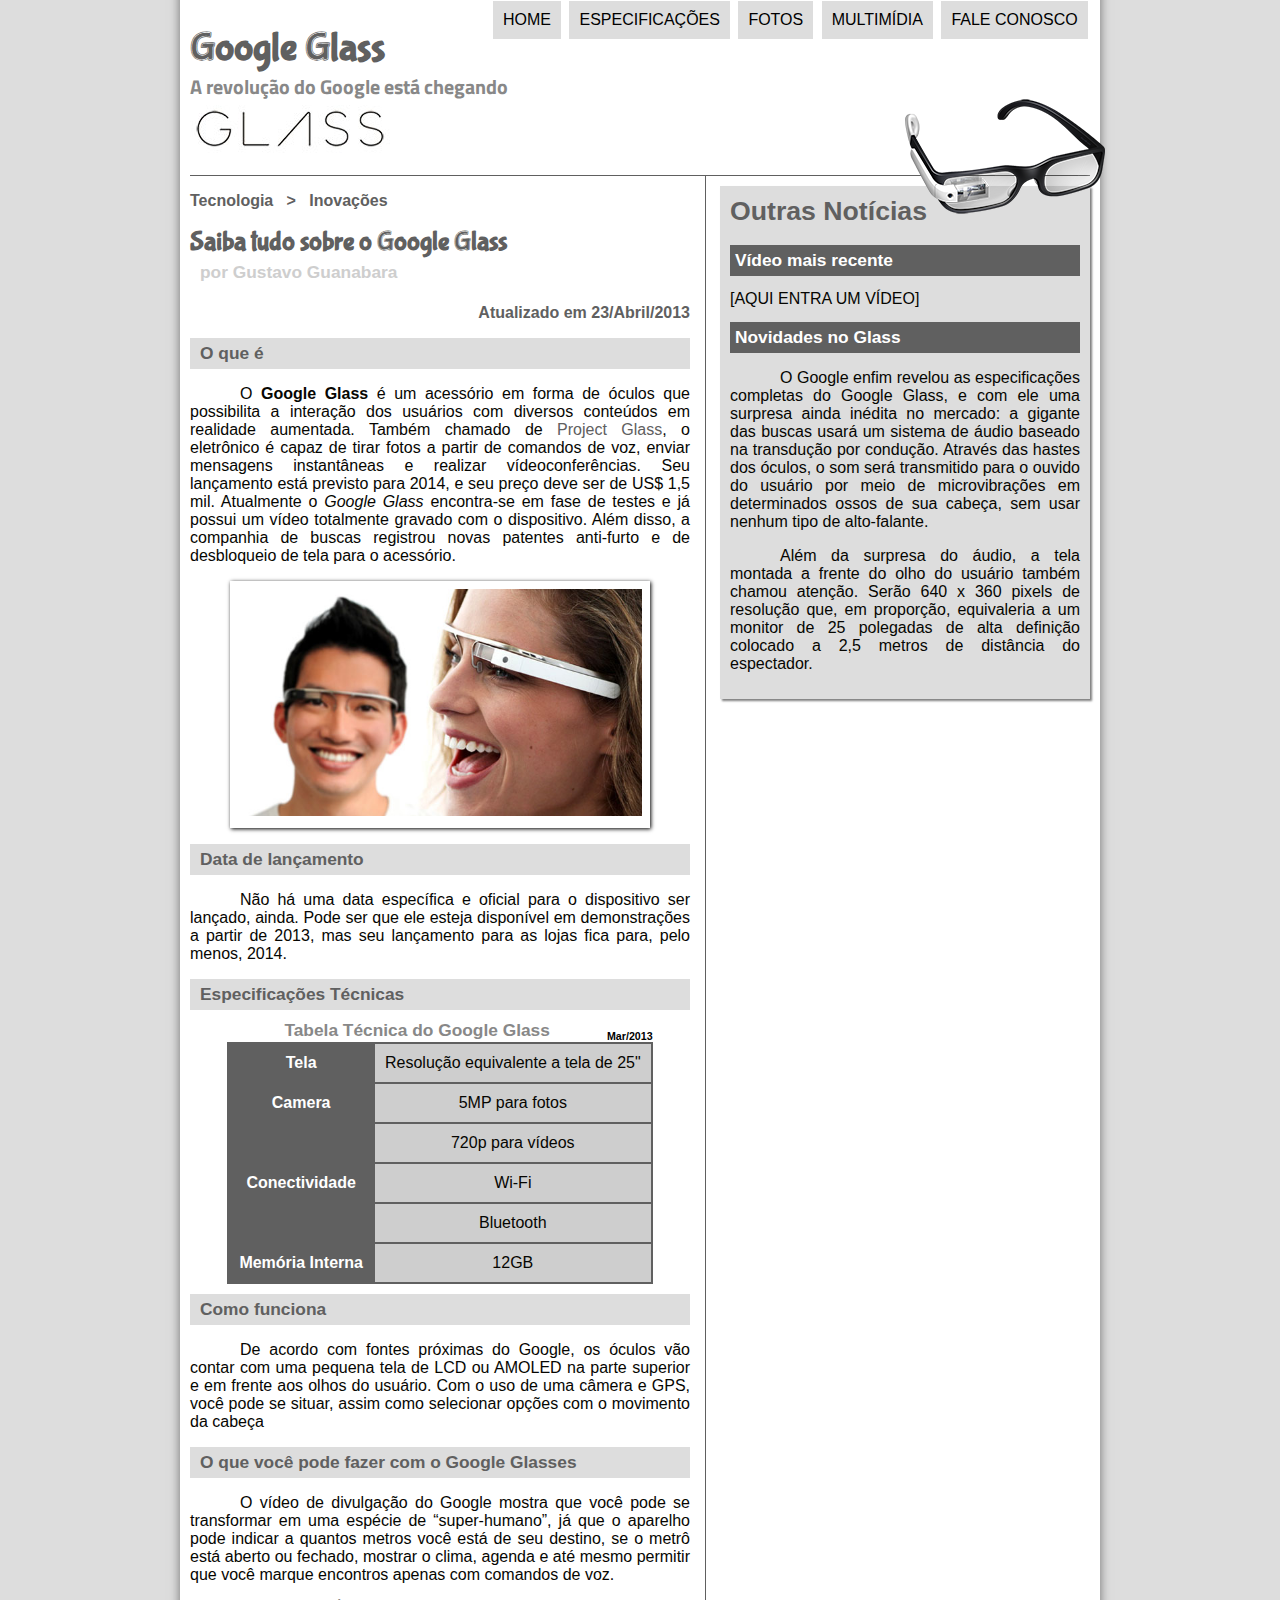
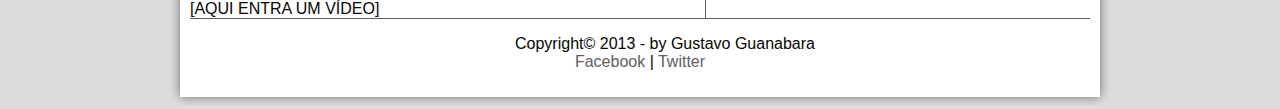
<file: projeto-glass-html5/index.html>
<!DOCTYPE html>
<html lang="pt-br">
  <head>
    <meta charset="UTF-8">
    <meta http-equiv="X-UA-Compatible" content="IE=edge">
    <meta name="viewport" content="width=device-width, initial-scale=1.0">
    <title>Tudo sobre Google Glass</title>
    <link rel="stylesheet" href="_css/estilo.css"/>
  </head>

  <body>
    <div id="interface">

      <header id="cabecalho">  <!-- Cabeçalho -->
        <hgroup>  <!-- grupo de titulos -->
          <h1>Google Glass</h1>
          <h2>A revolução do Google está chegando</h2>
        </hgroup>

        <img id="icone" src="_imagens/glass-oculos-preto-peq.png" alt="">   <!-- tag para imagens -->

        <nav id="menu">    <!-- Menu de navegação -->
          <h1>Menu Principal</h1>
          <ul type="disc">
            <li onmouseover="mudaFoto('_imagens/home.png')" onmouseout="mudaFoto('_imagens/glass-oculos-preto-peq.png')"><a href="index.html">Home</a></li>
            <li onmouseover="mudaFoto('_imagens/especificacoes.png')" onmouseout="mudaFoto('_imagens/glass-oculos-preto-peq.png')"><a href="specs.html">Especificações</a></li>
            <li onmouseover="mudaFoto('_imagens/fotos.png')" onmouseout="mudaFoto('_imagens/glass-oculos-preto-peq.png')"><a href="fotos.html">Fotos</a></li>
            <li onmouseover="mudaFoto('_imagens/multimidia.png')" onmouseout="mudaFoto('_imagens/glass-oculos-preto-peq.png')"><a href="multimidia.html">Multimídia</a></li>
            <li onmouseover="mudaFoto('_imagens/contato.png')" onmouseout="mudaFoto('_imagens/glass-oculos-preto-peq.png')"><a href="fale-conosco.html">Fale conosco</a></li>
          </ul>
        </nav>
      </header>

      <section id="corpo"> <!-- CORPO -->

        <article id="noticia-principal">

          <header id="cabecalho-artigo">
            <hgroup>
              <h3>Tecnologia &nbsp; &gt; &nbsp; Inovações</h3>
              <h1>Saiba tudo sobre o Google Glass</h1>
              <h2>por Gustavo Guanabara</h2>
              <h3 class="direita">Atualizado em 23/Abril/2013</h3>
            </hgroup>
          </header>

          <h2>O que é</h2>
          <p>O <span style="font-weight: 900;">Google Glass</span> é um acessório em forma de óculos que possibilita a interação dos usuários com diversos conteúdos em realidade aumentada. Também chamado de <a href="https://www.google.com/glass/start/" target="_blank">Project Glass</a>, o eletrônico é capaz de tirar fotos a partir de comandos de voz, enviar mensagens instantâneas e realizar vídeo&shy;con&shy;ferên&shy;cias. Seu lançamento está previsto para 2014, e seu preço deve ser de US$ 1,5 mil. Atualmente o <em>Google Glass</em> encontra-se em fase de testes e já possui um vídeo totalmente gravado com o dispositivo. Além disso, a companhia de buscas registrou novas patentes anti-furto e de desbloqueio de tela para o acessório.</p>

          <figure class="foto-legenda">
            <img src="_imagens/glass-quadro-homem-mulher.jpg" alt="">
            <figcaption>
              <h3>Gloogle Glass</h3>
              <p>Uma nova maneira de ver o mundo</p>
            </figcaption>
          </figure>

          <h2>Data de lançamento</h2>
          <p>Não há uma data específica e oficial para o dispositivo ser lançado, ainda. Pode ser que ele esteja disponível em demonstrações a partir de 2013, mas seu lançamento para as lojas fica para, pelo menos, 2014.</p>

          <h2>Especificações Técnicas</h2>
          <table id="tabelaspec">
            <caption>Tabela Técnica do Google Glass <span>Mar/2013</span></caption>

            <tr><td class="ce">Tela</td><td class="cd">Resolução equivalente a tela de 25"</td></tr>
            <tr><td rowspan="2" class="ce">Camera</td><td class="cd">5MP para fotos</td></tr>
            <tr><td class="cd">720p para vídeos</td></tr>
            <tr><td rowspan="2" class="ce">Conectividade</td><td class="cd">Wi-Fi</td></tr>
            <tr><td class="cd">Bluetooth</td></tr>
            <tr><td class="ce">Memória Interna</td><td class="cd">12GB</td></tr>

          </table>

          <h2>Como funciona</h2>
          <p>De acordo com fontes próximas do Google, os óculos vão contar com uma pequena tela de LCD ou AMOLED na parte superior e em frente aos olhos do usuário. Com o uso de uma câmera e GPS, você pode se situar, assim como selecionar opções com o movimento da cabeça</p>

          <h2>O que você pode fazer com o Google Glasses</h2>
          <p>O vídeo de divulgação do Google mostra que você pode se transformar em uma espécie de “super-<wbr/>humano”, já que o aparelho pode indicar a quantos metros você está de seu destino, se o metrô está aberto ou fechado, mostrar o clima, agenda e até mesmo permitir que você marque encontros apenas com comandos de voz.</p>

          [AQUI ENTRA UM VÍDEO]

        </article>
      </section>
      <aside id="lateral">  <!-- A LATERAL -->
        <h1>Outras Notícias</h1>
        <h2>Vídeo mais recente</h2>

        [AQUI ENTRA UM VÍDEO]

        <h2>Novidades no Glass</h2>
        <p>O Google enfim revelou as especificações completas do Google Glass, e com ele uma surpresa ainda inédita no mercado: a gigante das buscas usará um sistema de áudio baseado na transdução por condução. Através das hastes dos óculos, o som será transmitido para o ouvido do usuário por meio de microvibrações em determinados ossos de sua cabeça, sem usar nenhum tipo de alto-falante.</p>

        <p>Além da surpresa do áudio, a tela montada a frente do olho do usuário também chamou atenção. Serão 640 x 360 pixels de resolução que, em proporção, equivaleria a um monitor de 25 polegadas de alta definição colocado a 2,5 metros de distância do espectador.</p>
      </aside>
      <footer id="rodape"> <!-- RODAPE -->
        <p> Copyright&copy; 2013 - by Gustavo Guanabara <br/>
          <a href="http://facebook.com/cursosemvideo" target="_blank">Facebook</a> |
          <a href="http://twitter.com/cursosemvideo" target="_blank">Twitter</a>
        </p>
      </footer>
    </div>
    <script src="_javascript/funcoes.js"></script>
  </body>
</html>
</file>
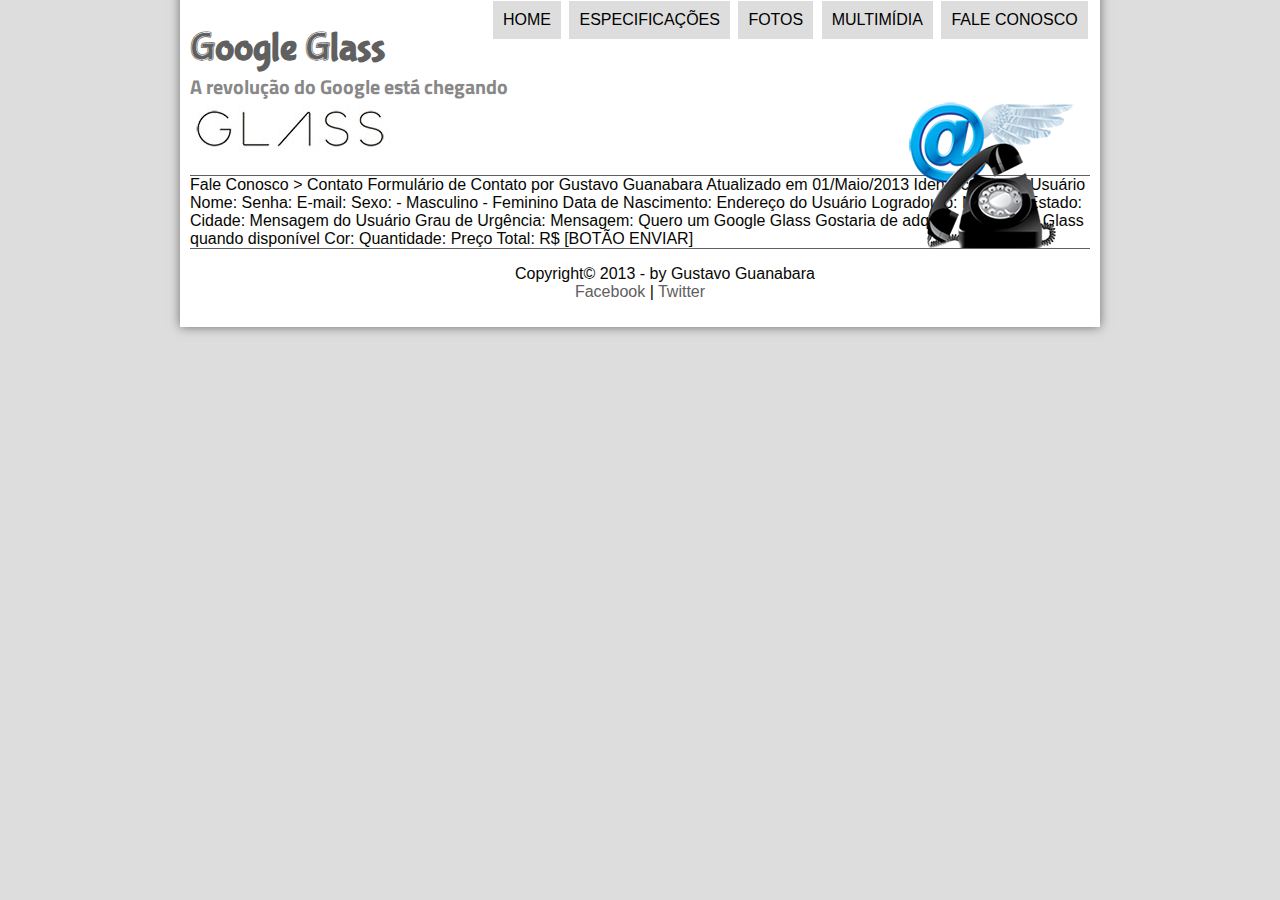
<file: projeto-glass-html5/fale-conosco.html>
<!DOCTYPE html>
<html lang="pt-br">
  <head>
    <meta charset="UTF-8">
    <meta http-equiv="X-UA-Compatible" content="IE=edge">
    <meta name="viewport" content="width=device-width, initial-scale=1.0">
    <title>Tudo sobre Google Glass</title>
    <link rel="stylesheet" href="_css/estilo.css"/>
  </head>

  <body>
    <div id="interface">

      <header id="cabecalho">  <!-- Cabeçalho -->
        <hgroup>  <!-- grupo de titulos -->
          <h1>Google Glass</h1>
          <h2>A revolução do Google está chegando</h2>
        </hgroup>

        <img id="icone" src="_imagens/contato.png" alt="">   <!-- tag para imagens -->

        <nav id="menu">    <!-- Menu de navegação -->
          <h1>Menu Principal</h1>
          <ul type="disc">
            <li onmouseover="mudaFoto('_imagens/home.png')" onmouseout="mudaFoto('_imagens/contato.png')"><a href="index.html">Home</a></li>
            <li onmouseover="mudaFoto('_imagens/especificacoes.png')" onmouseout="mudaFoto('_imagens/contato.png')"><a href="specs.html">Especificações</a></li>
            <li onmouseover="mudaFoto('_imagens/fotos.png')" onmouseout="mudaFoto('_imagens/contato.png')"><a href="fotos.html">Fotos</a></li>
            <li onmouseover="mudaFoto('_imagens/multimidia.png')" onmouseout="mudaFoto('_imagens/contato.png')"><a href="multimidia.html">Multimídia</a></li>
            <li onmouseover="mudaFoto('_imagens/contato.png')" onmouseout="mudaFoto('_imagens/contato.png')"><a href="fale-conosco.html">Fale conosco</a></li>
          </ul>
        </nav>
      </header>

Fale Conosco > Contato
Formulário de Contato
por Gustavo Guanabara
Atualizado em 01/Maio/2013

Identificação do Usuário
    Nome:
    Senha:
    E-mail:
    Sexo:
        - Masculino
        - Feminino
    Data de Nascimento:

Endereço do Usuário
    Logradouro:
    Número:
    Estado:
    Cidade:

Mensagem do Usuário
    Grau de Urgência:
    Mensagem:

Quero um Google Glass
    Gostaria de adquirir um Google Glass quando disponível
    Cor:
    Quantidade:
    Preço Total: R$


[BOTÃO ENVIAR]


      <footer id="rodape"> <!-- RODAPE -->
        <p> Copyright&copy; 2013 - by Gustavo Guanabara <br/>
          <a href="http://facebook.com/cursosemvideo" target="_blank">Facebook</a> |
          <a href="http://twitter.com/cursosemvideo" target="_blank">Twitter</a>
        </p>
      </footer>
    </div>
    <script src="_javascript/funcoes.js"></script>
  </body>
</html>
</file>
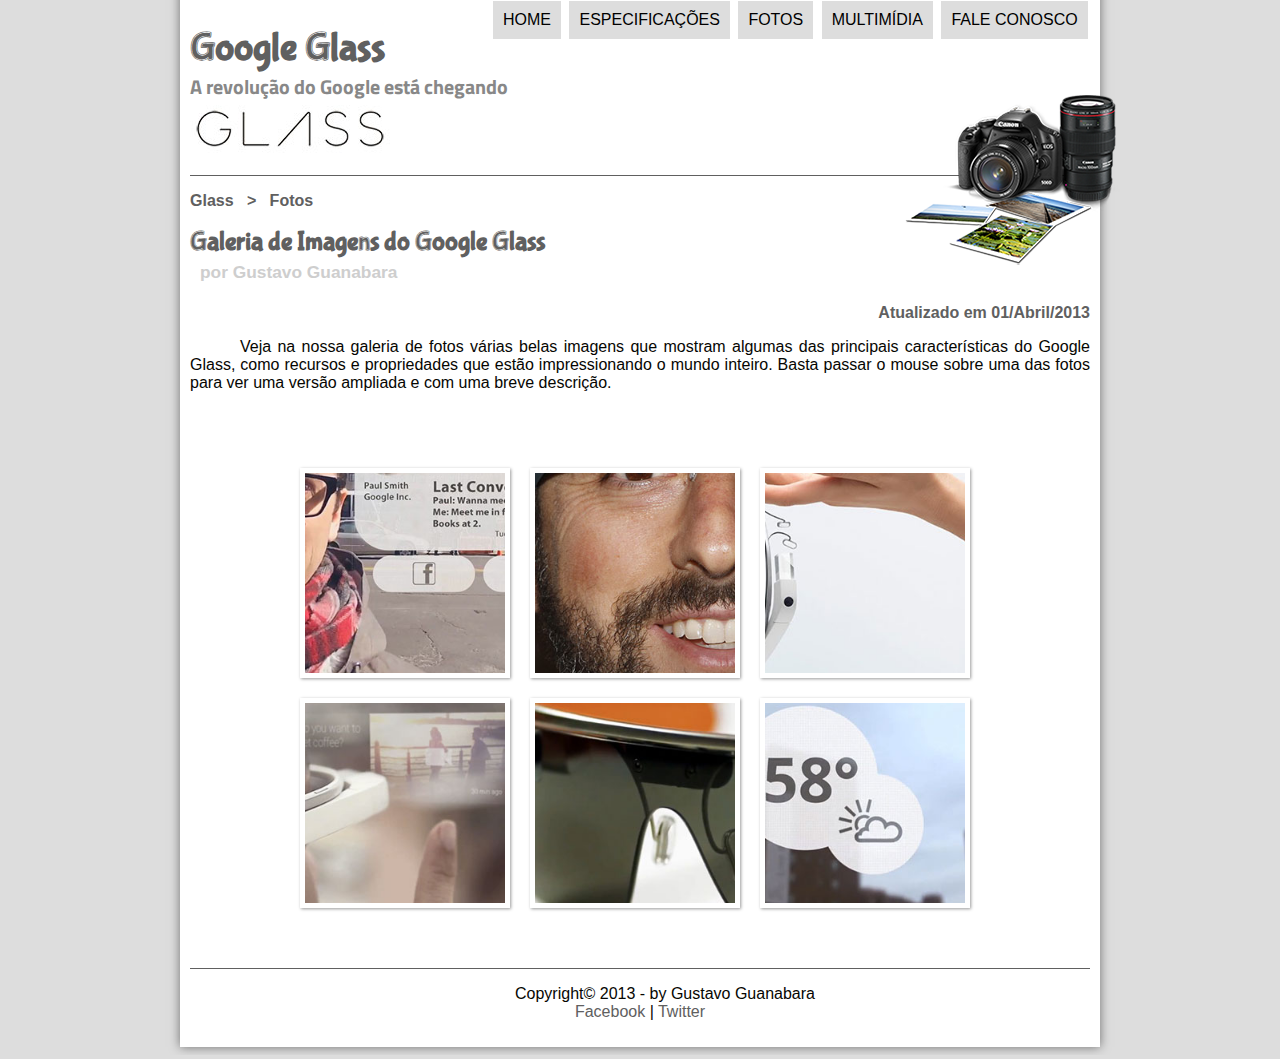
<file: projeto-glass-html5/fotos.html>
<!DOCTYPE html>
<html lang="pt-br">
  <head>
    <meta charset="UTF-8">
    <meta http-equiv="X-UA-Compatible" content="IE=edge">
    <meta name="viewport" content="width=device-width, initial-scale=1.0">
    <title>Tudo sobre Google Glass</title>
    <link rel="stylesheet" href="_css/estilo.css"/>
    <link rel="stylesheet" href="_css/fotos.css">
  </head>

  <body>
    <div id="interface">

      <header id="cabecalho">  <!-- Cabeçalho -->
        <hgroup>  <!-- grupo de titulos -->
          <h1>Google Glass</h1>
          <h2>A revolução do Google está chegando</h2>
        </hgroup>

        <img id="icone" src="_imagens/fotos.png" alt="">   <!-- tag para imagens -->

        <nav id="menu">    <!-- Menu de navegação -->
          <h1>Menu Principal</h1>
          <ul type="disc">
            <li onmouseover="mudaFoto('_imagens/home.png')" onmouseout="mudaFoto('_imagens/fotos.png')"><a href="index.html">Home</a></li>
            <li onmouseover="mudaFoto('_imagens/especificacoes.png')" onmouseout="mudaFoto('_imagens/fotos.png')"><a href="specs.html">Especificações</a></li>
            <li onmouseover="mudaFoto('_imagens/fotos.png')" onmouseout="mudaFoto('_imagens/fotos.png')"><a href="fotos.html">Fotos</a></li>
            <li onmouseover="mudaFoto('_imagens/multimidia.png')" onmouseout="mudaFoto('_imagens/fotos.png')"><a href="multimidia.html">Multimídia</a></li>
            <li onmouseover="mudaFoto('_imagens/contato.png')" onmouseout="mudaFoto('_imagens/fotos.png')"><a href="fale-conosco.html">Fale conosco</a></li>
          </ul>
        </nav>
      </header>

      <section id="corpo-full"> <!-- CORPO -->

        <article id="noticia-principal">

          <header id="cabecalho-artigo">
            <hgroup>
              <h3>Glass &nbsp; &gt; &nbsp; Fotos</h3>
              <h1>Galeria de Imagens do Google Glass</h1>
              <h2>por Gustavo Guanabara</h2>
              <h3 class="direita">Atualizado em 01/Abril/2013</h3>
            </hgroup>
          </header>

          <p>Veja na nossa galeria de fotos várias belas imagens que mostram algumas das principais características do Google Glass, como recursos e propriedades que estão impressionando o mundo inteiro. Basta passar o mouse sobre uma das fotos para ver uma versão ampliada e com uma breve descrição.</p>

          <ul id="album-fotos">
            <li id="foto01"><span>Agenda e lembretes</span></li>
            <li id="foto02"><span>Sergey Brin usando o Glass</span></li>
            <li id="foto03"><span>Leve e compacto</span></li>
            <li id="foto04"><span>Sensação de uma tela de 50"</span></li>
            <li id="foto05"><span>Vários tipos de lente</span></li>
            <li id="foto06"><span>Informações importantes</span></li>
          </ul>
        </article>
      </section>
      <footer id="rodape"> <!-- RODAPE -->
        <p> Copyright&copy; 2013 - by Gustavo Guanabara <br/>
          <a href="http://facebook.com/cursosemvideo" target="_blank">Facebook</a> |
          <a href="http://twitter.com/cursosemvideo" target="_blank">Twitter</a>
        </p>
      </footer>
    </div>
    <script src="_javascript/funcoes.js"></script>
  </body>
</html>
</file>
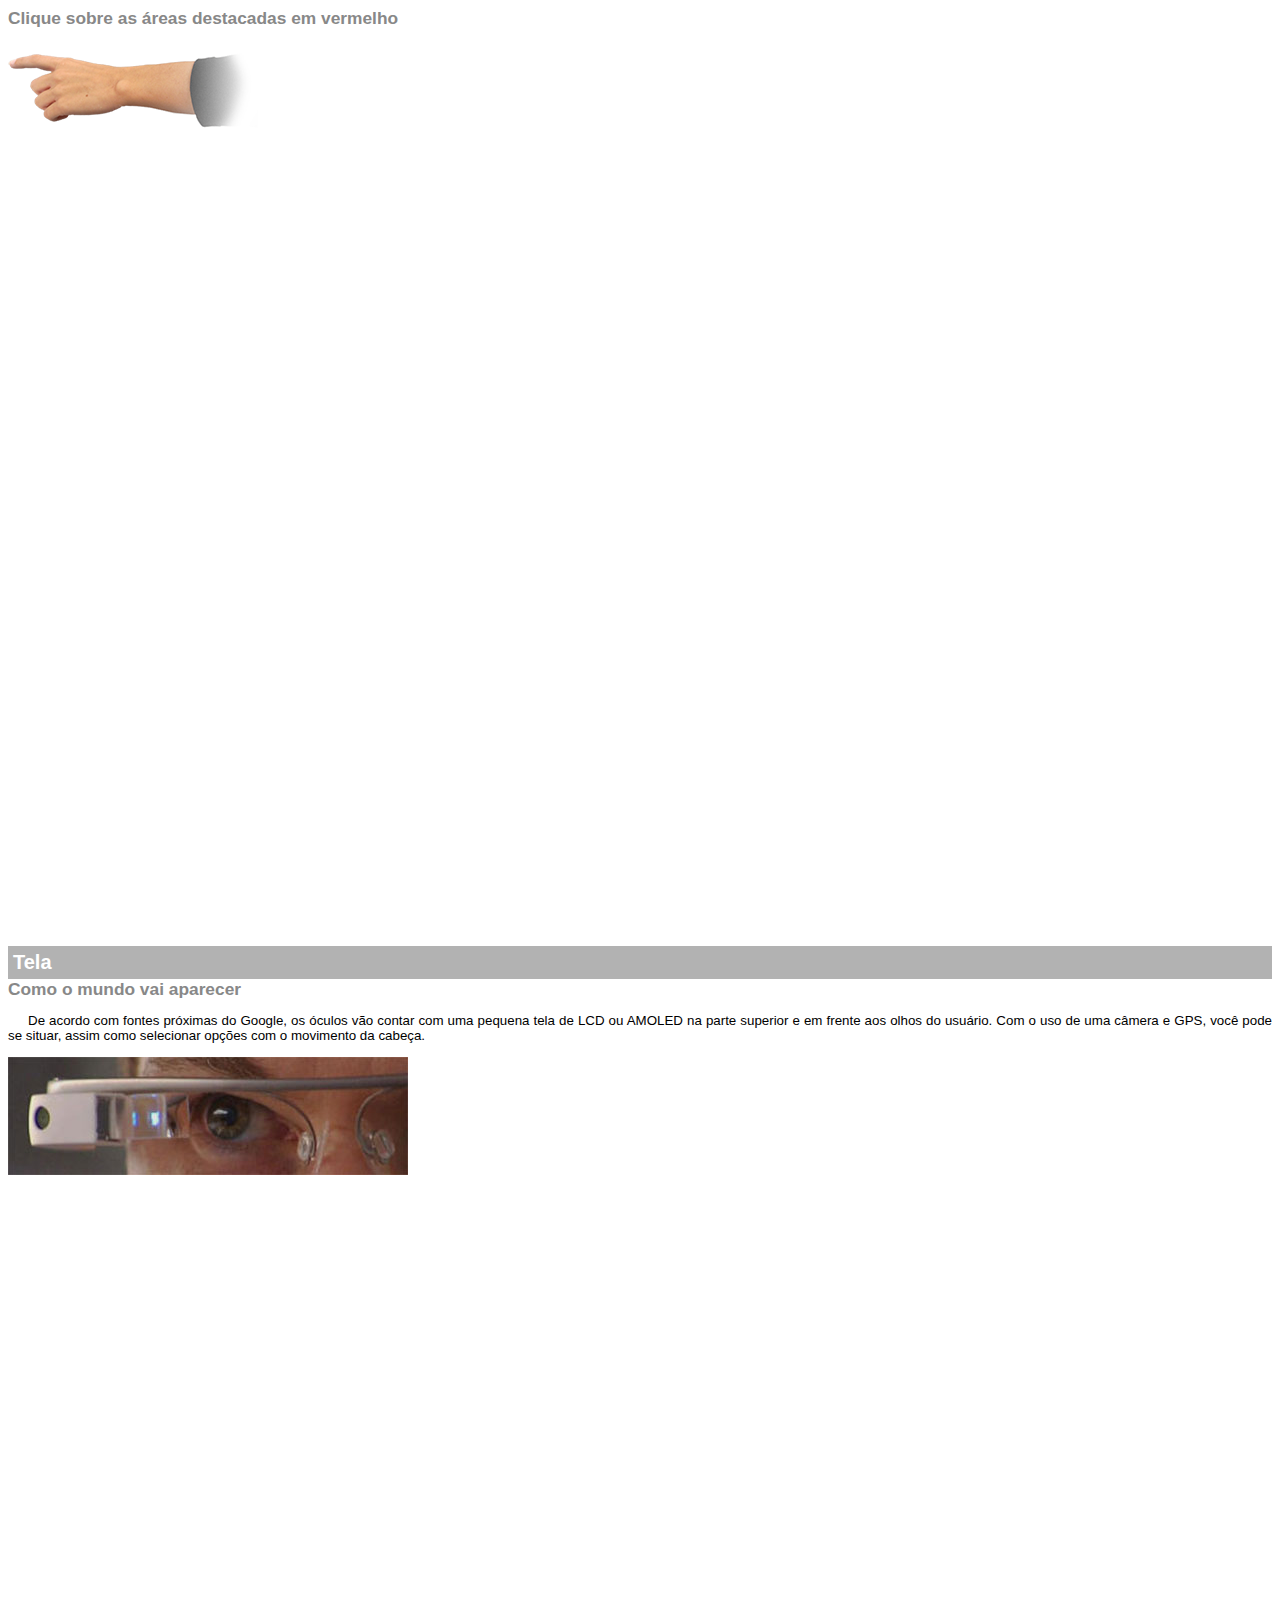
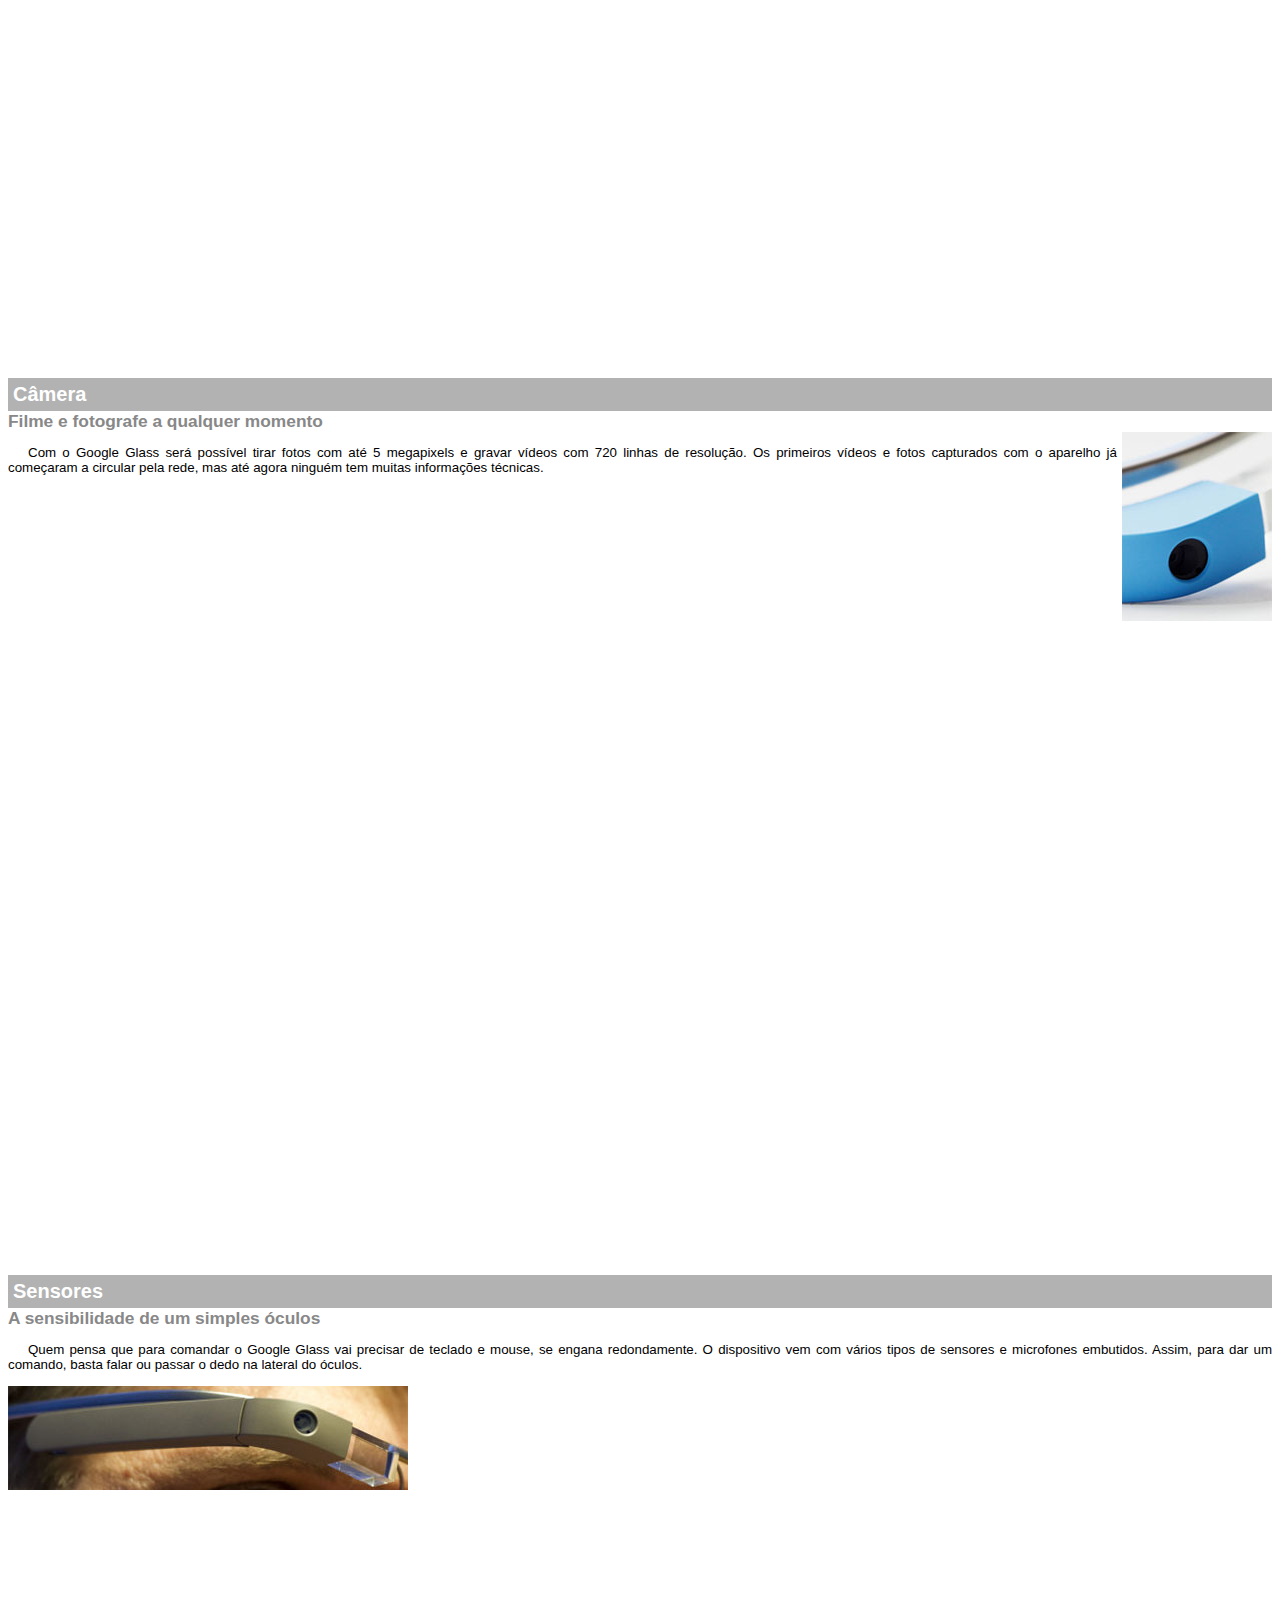
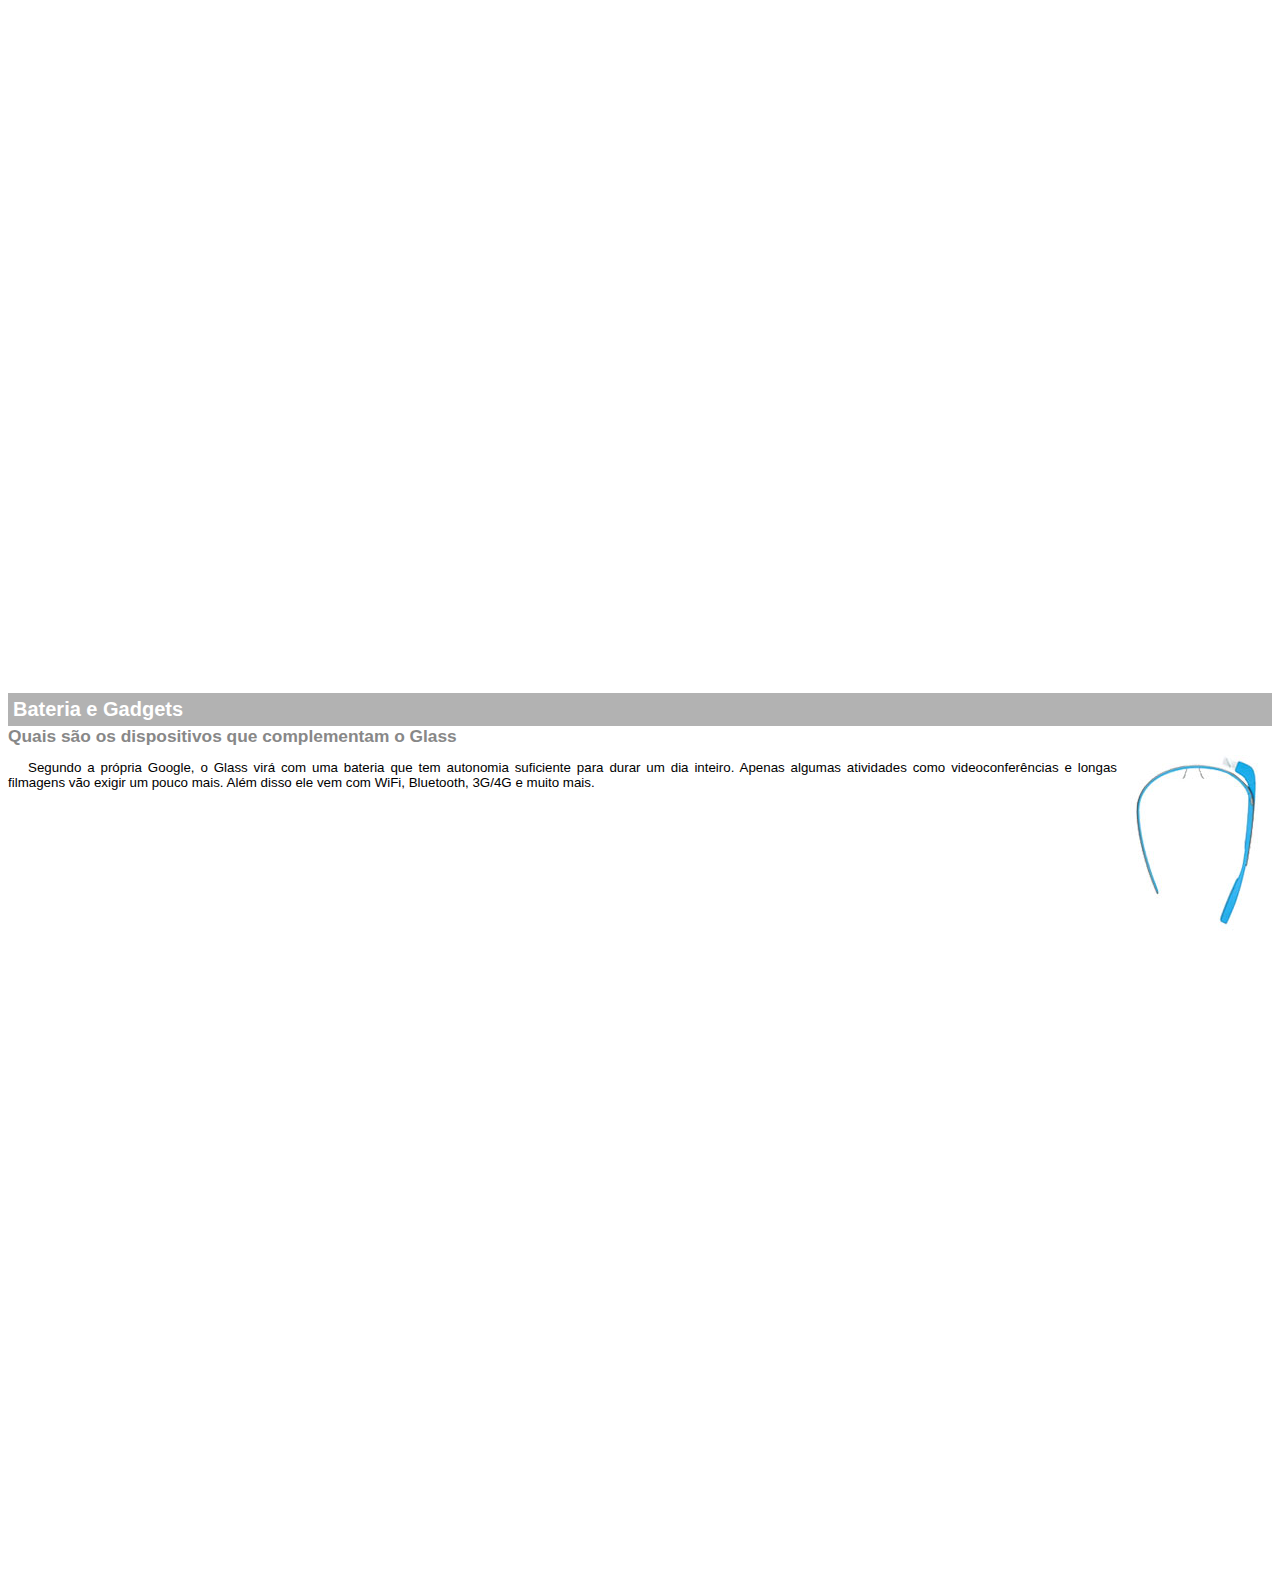
<file: projeto-glass-html5/google-glass.html>
<!DOCTYPE html>
<html lang="pt-br">
<head>
  <meta charset="UTF-8">
  <meta http-equiv="X-UA-Compatible" content="IE=edge">
  <meta name="viewport" content="width=device-width, initial-scale=1.0">
  <title>informações sobre Google Glass</title>
  <style>
    body{
      font-family: Arial;
      font-size: 10pt;
    }
    p{
      text-align: justify;
      text-indent: 20px;
    }
    article h1{
      font-size: 15pt;
      color: #ffffff;
      background-color: rgba(0, 0, 0, .3);
      padding: 5px;
      margin: 0px;
    }
    article h2{
      font-size: 13pt;
      color: #888888;
      margin: 0px;
    }
    article{
      margin-bottom: 800px;
    }
    img.img-dir{
      display: block;
      float: right;
      margin-left: 5px;
    }

  </style>
</head>
<body>

  <article id="topo">
    <header>
      <h2>
        Clique sobre as áreas destacadas em vermelho
      </h2>
    </header>
    <img src="_imagens/mao.png" alt="Mão apontando para a esqueda">
  </article>

  <article id="tela">
    <header>
      <h1>Tela</h1>
      <h2>Como o mundo vai aparecer</h2>
    </header>
    <p>
      De acordo com fontes próximas do Google, os óculos vão contar com uma pequena tela de LCD ou AMOLED na parte superior e em frente aos olhos do usuário. Com o uso de uma câmera e GPS, você pode se situar, assim como selecionar opções com o movimento da cabeça.
    </p>
    <img src="_imagens/det-tela.jpg" alt="Tela do Google Glass" >
  </article>

  <article id="camera">
    <header>
      <h1>Câmera</h1>
      <h2>Filme e fotografe a qualquer momento</h2>
    </header>
    <img src="_imagens/det-camera.jpg" class="img-dir" alt="Câmera do Google Glass">
  <p>
    Com o Google Glass será possível tirar fotos com até 5 megapixels e gravar vídeos com 720 linhas de resolução. Os primeiros vídeos e fotos capturados com o aparelho já começaram a circular pela rede, mas até agora ninguém tem muitas informações técnicas.
  </p>
  </article>

  <article id="sensores">
    <header>
      <h1>Sensores</h1>
      <h2>A sensibilidade de um simples óculos</h2>
    </header>
    <p>
      Quem pensa que para comandar o Google Glass vai precisar de teclado e mouse, se engana redondamente. O dispositivo vem com vários tipos de sensores e microfones embutidos. Assim, para dar um comando, basta falar ou passar o dedo na lateral do óculos.
    </p>
    <img src="_imagens/det-touch.jpg" alt="Sensores do Google Glass">
  </article>

  <article id="gadgets">
    <header>
      <h1>Bateria e Gadgets</h1>
      <h2>Quais são os dispositivos que complementam o Glass</h2>
    </header>
    <img src="_imagens/det-bateria.jpg" class="img-dir" alt="Bateria e Gadgets do Google Glass">
  <p>
    Segundo a própria Google, o Glass virá com uma bateria que tem autonomia suficiente para durar um dia inteiro. Apenas algumas atividades como videoconferências e longas filmagens vão exigir um pouco mais. Além disso ele vem com WiFi, Bluetooth, 3G/4G e muito mais.
  </p>
  </article>
</body>
</html>
</file>
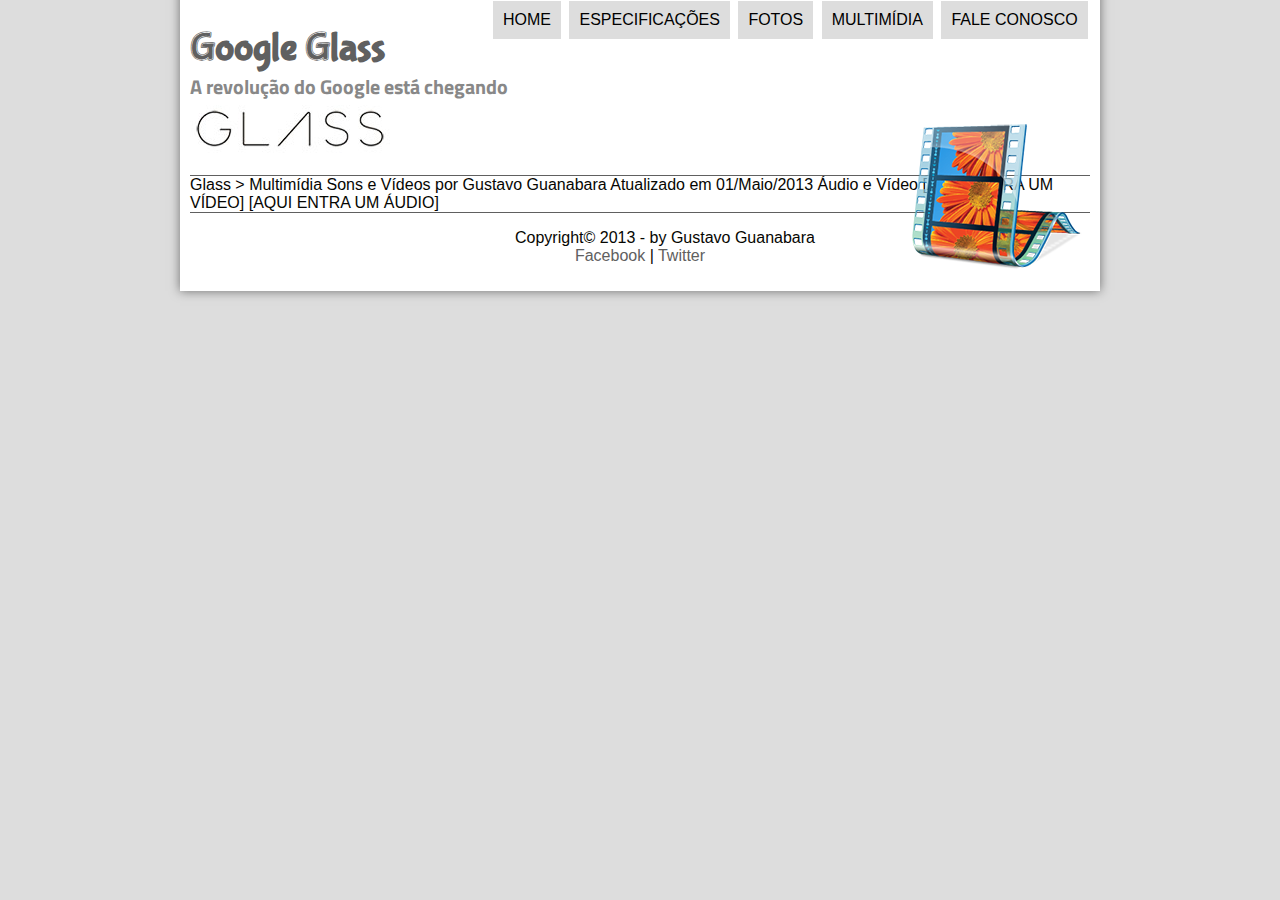
<file: projeto-glass-html5/multimidia.html>
<!DOCTYPE html>
<html lang="pt-br">
  <head>
    <meta charset="UTF-8">
    <meta http-equiv="X-UA-Compatible" content="IE=edge">
    <meta name="viewport" content="width=device-width, initial-scale=1.0">
    <title>Tudo sobre Google Glass</title>
    <link rel="stylesheet" href="_css/estilo.css"/>
  </head>

  <body>
    <div id="interface">

      <header id="cabecalho">  <!-- Cabeçalho -->
        <hgroup>  <!-- grupo de titulos -->
          <h1>Google Glass</h1>
          <h2>A revolução do Google está chegando</h2>
        </hgroup>

        <img id="icone" src="_imagens/multimidia.png" alt="">   <!-- tag para imagens -->

        <nav id="menu">    <!-- Menu de navegação -->
          <h1>Menu Principal</h1>
          <ul type="disc">
            <li onmouseover="mudaFoto('_imagens/home.png')" onmouseout="mudaFoto('_imagens/multimidia.png')"><a href="index.html">Home</a></li>
            <li onmouseover="mudaFoto('_imagens/especificacoes.png')" onmouseout="mudaFoto('_imagens/multimidia.png')"><a href="specs.html">Especificações</a></li>
            <li onmouseover="mudaFoto('_imagens/fotos.png')" onmouseout="mudaFoto('_imagens/multimidia.png')"><a href="fotos.html">Fotos</a></li>
            <li onmouseover="mudaFoto('_imagens/multimidia.png')" onmouseout="mudaFoto('_imagens/multimidia.png')"><a href="multimidia.html">Multimídia</a></li>
            <li onmouseover="mudaFoto('_imagens/contato.png')" onmouseout="mudaFoto('_imagens/multimidia.png')"><a href="fale-conosco.html">Fale conosco</a></li>
          </ul>
        </nav>
      </header>

Glass > Multimídia
Sons e Vídeos
por Gustavo Guanabara
Atualizado em 01/Maio/2013


Áudio e Vídeo

[AQUI ENTRA UM VÍDEO]
[AQUI ENTRA UM ÁUDIO]

      <footer id="rodape"> <!-- RODAPE -->
        <p> Copyright&copy; 2013 - by Gustavo Guanabara <br/>
          <a href="http://facebook.com/cursosemvideo" target="_blank">Facebook</a> |
          <a href="http://twitter.com/cursosemvideo" target="_blank">Twitter</a>
        </p>
      </footer>
    </div>
    <script src="_javascript/funcoes.js"></script>
  </body>
</html>
</file>
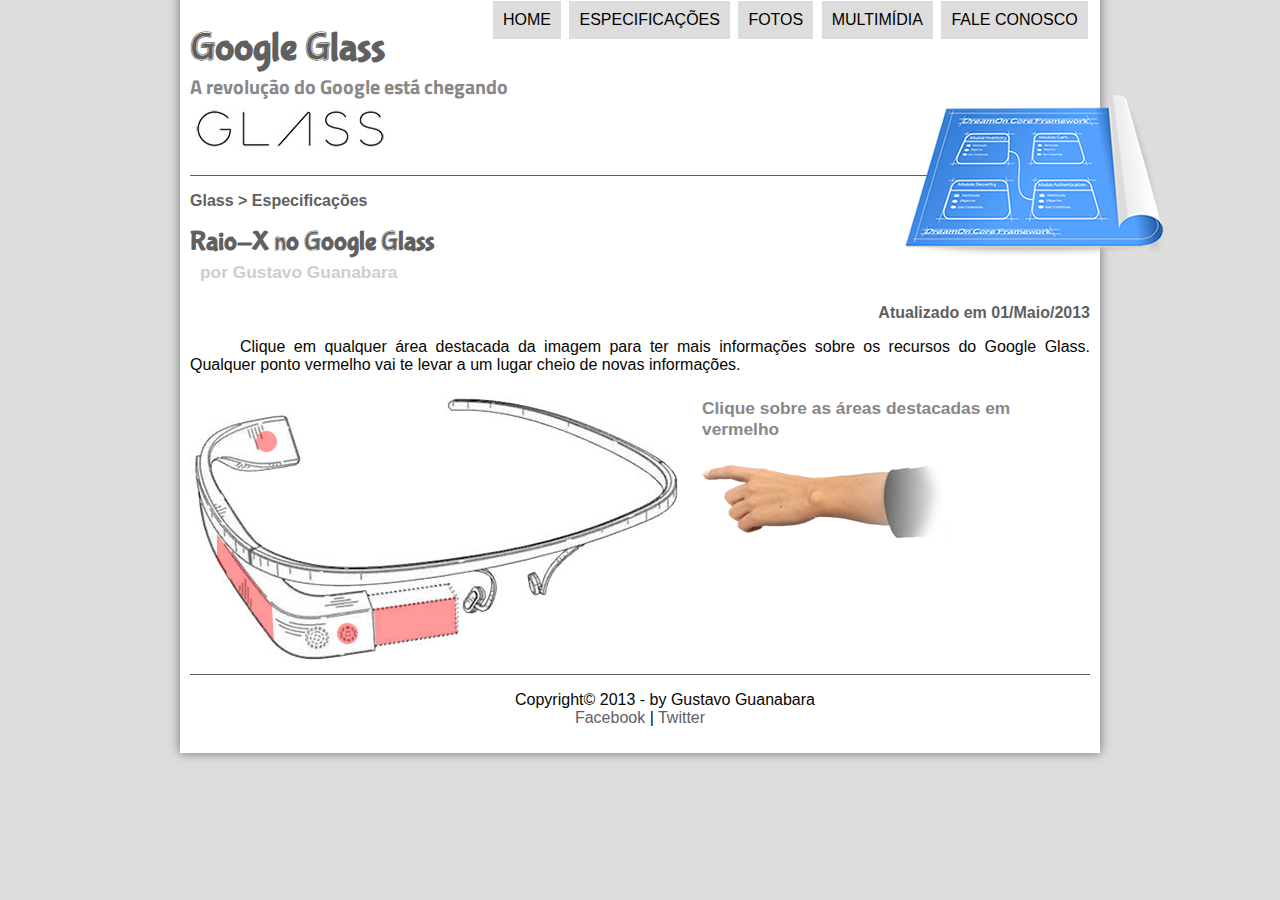
<file: projeto-glass-html5/specs.html>
<!DOCTYPE html>
<html lang="pt-br">
  <head>
    <meta charset="UTF-8">
    <meta http-equiv="X-UA-Compatible" content="IE=edge">
    <meta name="viewport" content="width=device-width, initial-scale=1.0">
    <title>Tudo sobre Google Glass</title>
    <link rel="stylesheet" href="_css/estilo.css"/>
    <link rel="stylesheet" href="_css/specs.css">
  </head>

  <body>
    <div id="interface">

      <header id="cabecalho">  <!-- Cabeçalho -->
        <hgroup>  <!-- grupo de titulos -->
          <h1>Google Glass</h1>
          <h2>A revolução do Google está chegando</h2>
        </hgroup>

        <img id="icone" src="_imagens/especificacoes.png" alt="">   <!-- tag para imagens -->

        <nav id="menu">    <!-- Menu de navegação -->
          <h1>Menu Principal</h1>
          <ul type="disc">
            <li onmouseover="mudaFoto('_imagens/home.png')" onmouseout="mudaFoto('_imagens/especificacoes.png')"><a href="index.html">Home</a></li>
            <li onmouseover="mudaFoto('_imagens/especificacoes.png')" onmouseout="mudaFoto('_imagens/especificacoes.png')"><a href="specs.html">Especificações</a></li>
            <li onmouseover="mudaFoto('_imagens/fotos.png')" onmouseout="mudaFoto('_imagens/especificacoes.png')"><a href="fotos.html">Fotos</a></li>
            <li onmouseover="mudaFoto('_imagens/multimidia.png')" onmouseout="mudaFoto('_imagens/especificacoes.png')"><a href="multimidia.html">Multimídia</a></li>
            <li onmouseover="mudaFoto('_imagens/contato.png')" onmouseout="mudaFoto('_imagens/especificacoes.png')"><a href="fale-conosco.html">Fale conosco</a></li>
          </ul>
        </nav>
      </header>

      <section id="corpo-full">

          <article id="noticia-principal">
            <header id="cabecalho-artigo">
              <hgroup>
                <h3>Glass > Especificações</h3>
                <h1>Raio-X no Google Glass</h1>
                <h2>por Gustavo Guanabara</h2>
                <h3 class="direita">Atualizado em 01/Maio/2013</h3>
              </hgroup>
            </header>

            <p>
              Clique em qualquer área destacada da imagem para ter mais informações sobre os recursos do Google Glass. Qualquer ponto vermelho vai te levar a um lugar cheio de novas informações.
            </p>

            <section id="conteudo">
              <img src="_imagens/glass-esquema-marcado.jpg" usemap="#meumapa">
              <map name="meumapa">   <!-- MAPA DE IMAGEM -->
                <area shape="rect"  coords="177,206,267,252" href="google-glass.html#tela" target="janela"/>
                <area shape="circle" coords="157,242,12" href="google-glass.html#camera" target="janela"/>
                <area shape="circle" coords="76,51,12" href="google-glass.html#gadgets" target="janela"/>
                <area shape="" coords="27,146,80,210,82,249,27,167" href="google-glass.html#sensores" target="janela">
              </map>
              <iframe src="google-glass.html" name="janela" id="frame-spec" scrolling="no" ></iframe>

            </section>
          </article>
      </section>

        <footer id="rodape"> <!-- RODAPE -->
        <p> Copyright&copy; 2013 - by Gustavo Guanabara <br/>
          <a href="http://facebook.com/cursosemvideo" target="_blank">Facebook</a> |
          <a href="http://twitter.com/cursosemvideo" target="_blank">Twitter</a>
        </p>
      </footer>
    </div>
    <script src="_javascript/funcoes.js"></script>
  </body>
</html>
</file>
<file: projeto-glass-html5/_css/estilo.css>
@charset "UTF-8";
@import url('https://fonts.googleapis.com/css2?family=Titillium+Web&display=swap');

@font-face {
  font-family: 'FonteLogo';
  src: url("../_fonts/bubblegum-sans-regular.otf");
}

body {
  font-family: Arial, sans-serif;
  background-color: #dddddd;
  /* cor da pagina */
  color: #060602;
  /* cor da letra */
}

/*FORMATAÇÃO DA INTERFACE*/
div#interface {
  width: 900px;
  background-color: #ffffff;
  margin: -20px auto 0px auto;
  box-shadow: 0px 0px 10px rgba(0, 0, 0, .5);
  padding: 10px;
}

p {
  text-align: justify;
  text-indent: 50px;
}

a {
  color: #606060;
  text-decoration: none;
}

/*ele fique sublinhado atraves do evento a:hover*/
a:hover {
  text-decoration: underline;
}

header#cabecalho img#icone {
  position: absolute;
  left: 715px;
  top: 70px;
}

header#cabecalho {
  position: relative;
  border-bottom: 1px #606060 solid;
  height: 150px;
  background: url("../_imagens/glass-logo-peq.jpg") no-repeat 0px 80px;
}

header#cabecalho h1 {
  font-family: 'FonteLogo', sans-serif;
  font-size: 30pt;
  color: #606060;
  text-shadow: rgba(0, 0, 0, .6);
  padding: 0px;
  margin-bottom: 0px;
}

header#cabecalho h2 {
  font-family: 'Titillium Web', sans-serif;
  color: #888888;
  font-size: 15pt;
  padding: 0px;
  margin-top: 0px;
}

/* FORMATAÇÃO DE IMAGENS COM LEGENDAS */
figure.foto-legenda {
  position: relative;
  border: 8px solid rgb(255, 255, 255);
  box-shadow: 1px 1px 4px black;
}

figure.foto-legenda img {
  /* esse para deixar a imagem dentro da borda */
  width: 100%;
  height: 100%;
}

figure.foto-legenda figcaption {
  /* <figcaption></figcaption> */
  opacity: 0;
  position: absolute;
  top: 0px;
  background-color: rgba(0, 0, 0, .3);
  color: #ffffff;
  width: 100%;
  height: 100%;
  padding: 10px;
  box-sizing: border-box;
  transition: opacity 1s;
}

figure.foto-legenda:hover figcaption {
  opacity: 1;
}

/*FORMAÇÃO DO MENU*/
nav#menu {
  display: block;
}

nav#menu ul {
  list-style: none;
  text-transform: uppercase;
  position: absolute;
  top: -42px;
  left: 261px;
}

nav#menu li {
  display: inline-block;
  background-color: #dddddd;
  padding: 10px;
  margin: 2px;
  transition: background-color 1s;
}

nav#menu li:hover {
  background-color: #606060;
}

nav#menu h1 {
  display: none;
}

nav#menu a {
  color: #000000;
  text-decoration: none;
}

nav#menu a:hover {
  color: #ffffff;
  text-decoration: underline;
}

/* CORPO */
section#corpo {
  display: block;
  width: 500px;
  float: left;
  border-right: 1px solid #606060;
  padding-right: 15px;
}

/*FROMATAÇÃO DO ARTIGO*/
article#noticia-principal h2 {
  font-size: 13pt;
  color: #606060;
  background-color: #dddddd;
  padding: 5px 0px 5px 10px;
  margin: 10px 0px 10px 0px;
}

/*Formatação do cabecalho do artio*/
header#cabecalho-artigo h1 {
  font-family: 'FonteLogo', sans-serif;
  font-size: 20pt;
  color: #606060;
  margin-top: 0px;
  margin-bottom: 0px;
}

.direita {
  text-align: right;
}

header#cabecalho-artigo h2 {
  font-size: 13pt;
  color: #cecece;
  background-color: #ffffff;
  margin: 0px;
}

header#cabecalho-artigo h3 {
  font-size: 12pt;
  color: #606060;
}

/*FORMATAÇÃO DA TABELA*/
table#tabelaspec {
  border: 1px solid #606060;
  border-spacing: 0px;
  margin-left: auto;
  margin-right: auto;
}

table#tabelaspec td {
  border: 1px solid #606060;
  padding: 10px;
  text-align: center;
  vertical-align: middle;
}

table#tabelaspec td.ce {
  color: #ffffff;
  background-color: #606060;
  vertical-align: top;
  font-weight: bold;
}

table#tabelaspec td.cd {
  background-color: #cecece;
}

table#tabelaspec caption {
  color: #888888;
  font-size: 13pt;
  font-weight: bolder;
}

table#tabelaspec caption span {
  /*formatação de Mar/2013*/
  display: block;
  float: right;
  color: #000000;
  font-size: 8pt;
  margin-top: 10px;
}

/* LATERAL DO CORPO */
aside#lateral {
  display: block;
  width: 350px;
  float: right;
  background-color: #dddddd;
  padding: 10px;
  margin-top: 10px;
  box-shadow: 2px 2px 2px rgba(0, 0, 0, .5);
}

aside#lateral h1 {
  font-family: 'FonteLogo' sans-serif;
  font-size: 20pt;
  color: #606060;
  margin-top: 0px;
}

aside#lateral h2 {
  background-color: #606060;
  font-size: 13pt;
  color: #ffffff;
  padding: 5px;
}

/* RODAPE */
footer#rodape {
  clear: both;
  border-top: 1px solid #606060;
}

footer#rodape p {
  text-align: center;
}
</file>
<file: projeto-glass-html5/_css/fotos.css>
@charset "UFT-8";

ul#album-fotos {
  width: 700px;
  margin: 0 auto;
  padding: 50px;
  overflow: hidden;
  list-style: none;
}

ul#album-fotos li{
  float: left;
  width: 200px;
  height: 200px;
  margin: 10px;
  border: 5px solid rgb(255, 255, 255);
  background-color: rgb(255, 255, 255);
  box-shadow: 1px 1px 3px rgba(0, 0, 0, .4);
  -webkit-transition: all .4s ease-in;
}

ul#album-fotos li span {
  opacity: 0;
  color: #ffffff;
  text-shadow: 1px 1px 1px #000000;
  background-color: rgba(0, 0, 0, .3);
  font-size: 9pt;
  line-height: 370px;     /* legenda para baixo */
  padding: 5px;
}

ul#album-fotos li:hover {
  -webkit-transform: scale(1.5);   /* zoom */
}

ul#album-fotos li:hover span {
  opacity: 1;
}

ul#album-fotos li#foto01 {
  background: url('../_imagens/galeria-01.jpg') no-repeat;
  background-position: 50% 50%;  /* lateeral% restical% */
  background-size: 400px 400px;
  background-color: #ffffff;
}
ul#album-fotos li#foto01:hover {
  background-position: 0px 0px;
  background-size: 200px 200px;
}

ul#album-fotos li#foto02 {
  background: url('../_imagens/galeria-02.jpg') no-repeat;
  background-position: 50% 50%;  /* lateeral% restical% */
  background-size: 400px 400px;
  background-color: #ffffff;
}
ul#album-fotos li#foto02:hover {
  background-position: 0px 0px;
  background-size: 200px 200px;
}

ul#album-fotos li#foto03 {
  background: url('../_imagens/galeria-03.jpg') no-repeat;
  background-position: 50% 50%;  /* lateeral% restical% */
  background-size: 400px 400px;
  background-color: #ffffff;
}
ul#album-fotos li#foto03:hover {
  background-position: 0px 0px;
  background-size: 200px 200px;
}

ul#album-fotos li#foto04 {
  background: url('../_imagens/galeria-04.jpg') no-repeat;
  background-position: 50% 50%;  /* lateeral% restical% */
  background-size: 400px 400px;
  background-color: #ffffff;
}
ul#album-fotos li#foto04:hover {
  background-position: 0px 0px;
  background-size: 200px 200px;
}

ul#album-fotos li#foto05 {
  background: url('../_imagens/galeria-05.jpg') no-repeat;
  background-position: 50% 50%;  /* lateeral% restical% */
  background-size: 400px 400px;
  background-color: #ffffff;
}
ul#album-fotos li#foto05:hover {
  background-position: 0px 0px;
  background-size: 200px 200px;
}

ul#album-fotos li#foto06 {
  background: url('../_imagens/galeria-06.jpg') no-repeat;
  background-position: 50% 50%;  /* lateeral% restical% */
  background-size: 400px 400px;
  background-color: #ffffff;
}
ul#album-fotos li#foto06:hover {
  background-position: 0px 0px;
  background-size: 200px 200px;
}
</file>
<file: projeto-glass-html5/_css/specs.css>
@charset "UFT-8";

section#conteudo {
  width: 1000px;
  margin: auto;
}

iframe#frame-spec {
  width: 400px;
  height: 280px;
  border: none;
  overflow: hidden;   /* Evita que a rolagem aconteca */
}

iframe#frame-spec::-webkit-scrollbar{
  display: none; /*configuração de webkit: esconte a bara de rolagem*/
}
</file>
